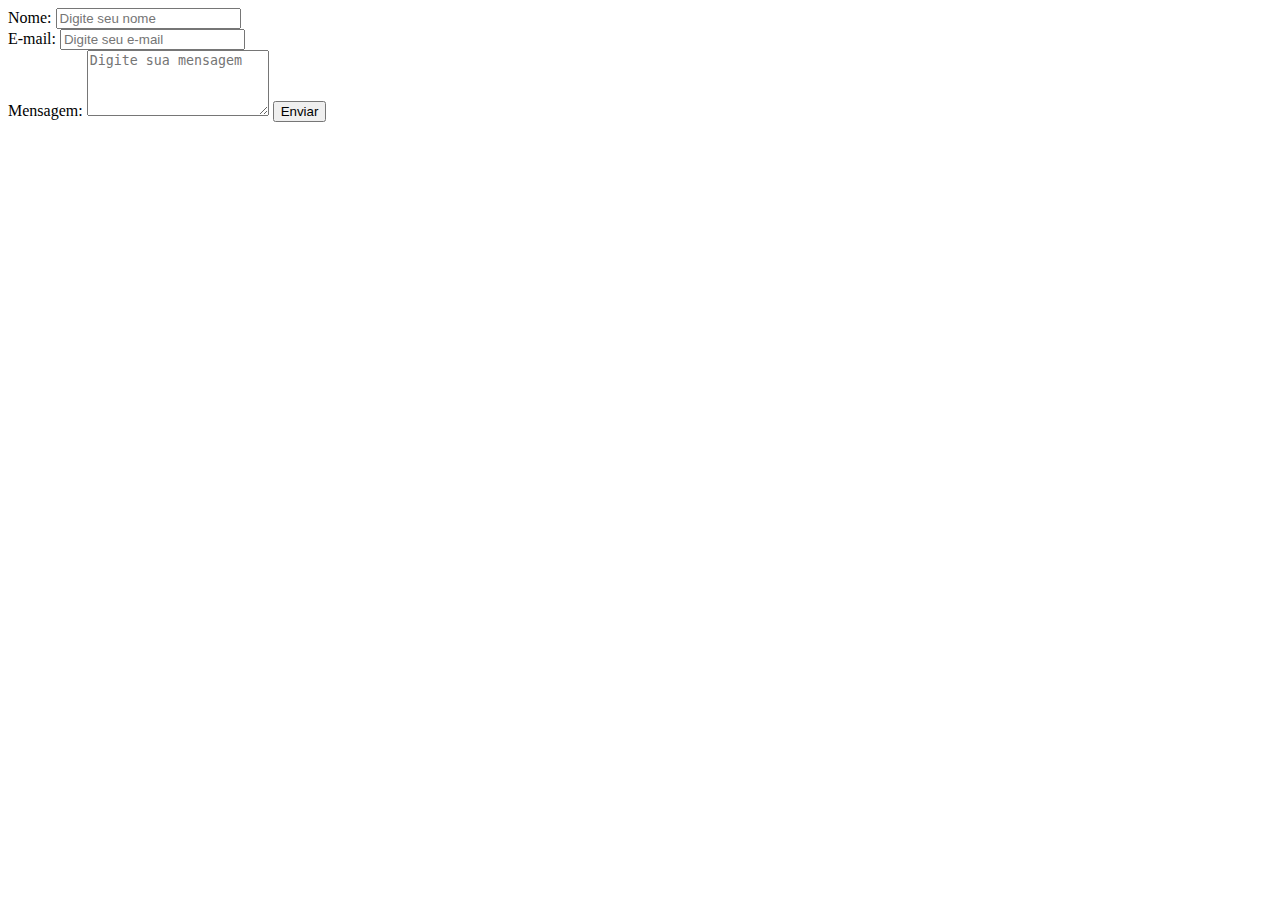
<file: Desafio/DesafioCinco/index.html>
<!DOCTYPE html>
<html lang="en">
<head>
    <meta charset="UTF-8">
    <meta name="viewport" content="width=device-width, initial-scale=1.0">
    <title>Formulário</title>
</head>

<body>
    <form id="feedback-form">
        <label for="nome">Nome:</label>
        <input type="text" id="nome" placeholder="Digite seu nome"><br>

        <label for="email">E-mail:</label>
        <input type="email" id="email" placeholder="Digite seu e-mail"><br>

        <label for="mensagem">Mensagem:</label>
        <textarea id="mensagem" rows="4" placeholder="Digite sua mensagem"></textarea>

        <button type="button" id="enviar-btn">Enviar</button>
        <div id="feedback" class="feedback"></div>
    </form>
</body>
<script src="script.js"></script>
</html>
</file>
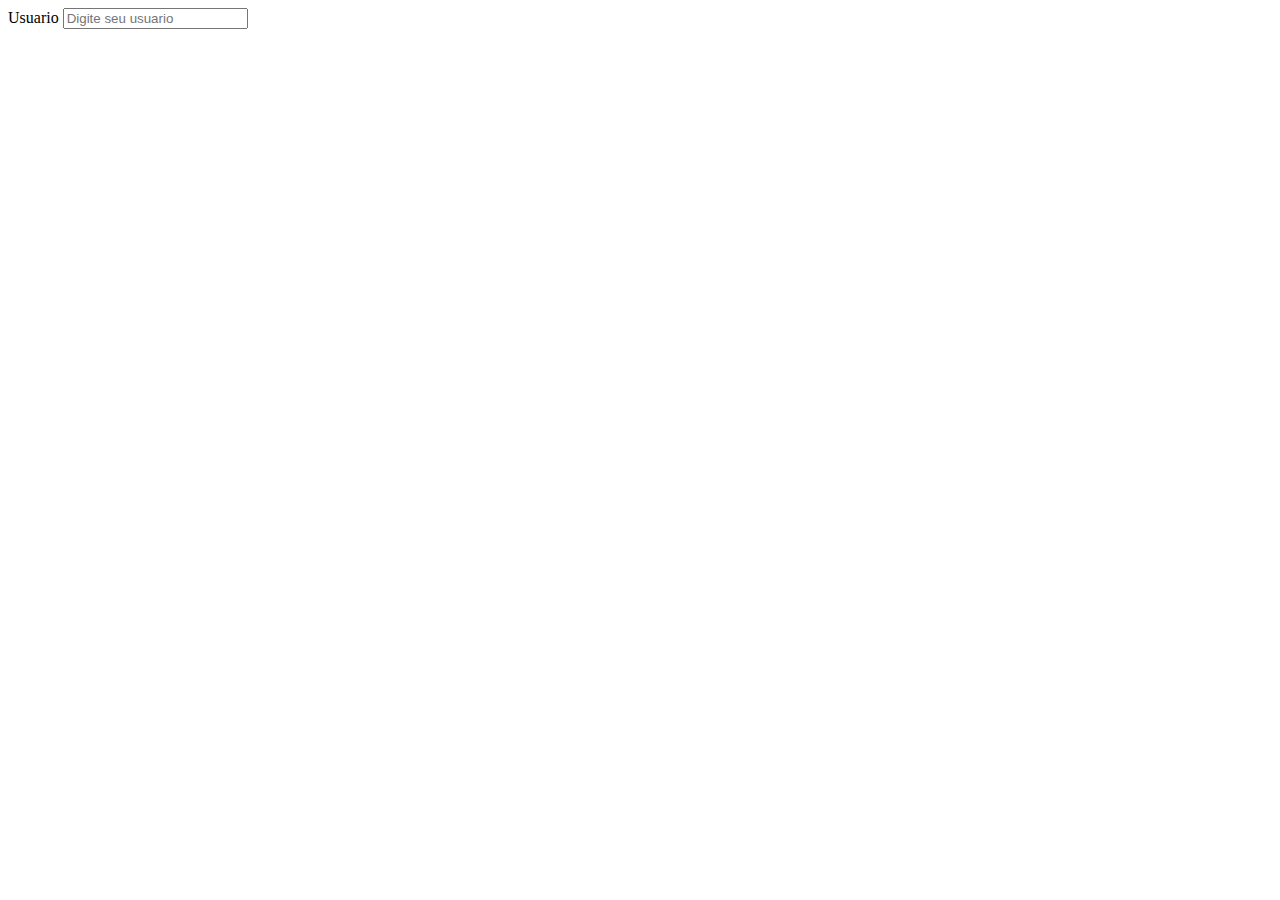
<file: Desafio/DesafioDois/index.html>
<!DOCTYPE html>
<html lang="en">
<head>
    <meta charset="UTF-8">
    <meta name="viewport" content="width=device-width, initial-scale=1.0">
    <title>Games</title>
</head>
<style>
        #login-feedback {
            margin-top: 10px;
            font-weight: bold;
        }
    </style>
<body>
    <form id="formulario-cadastro">
        <label for="usuario-input">Usuario</label> 
        <input type="text" id="usuario-input" placeholder="Digite seu usuario">
        <div id="usuario-feedback"></div>
    </form>
    <script src="script.js"></script>
</body>
</html>
</file>
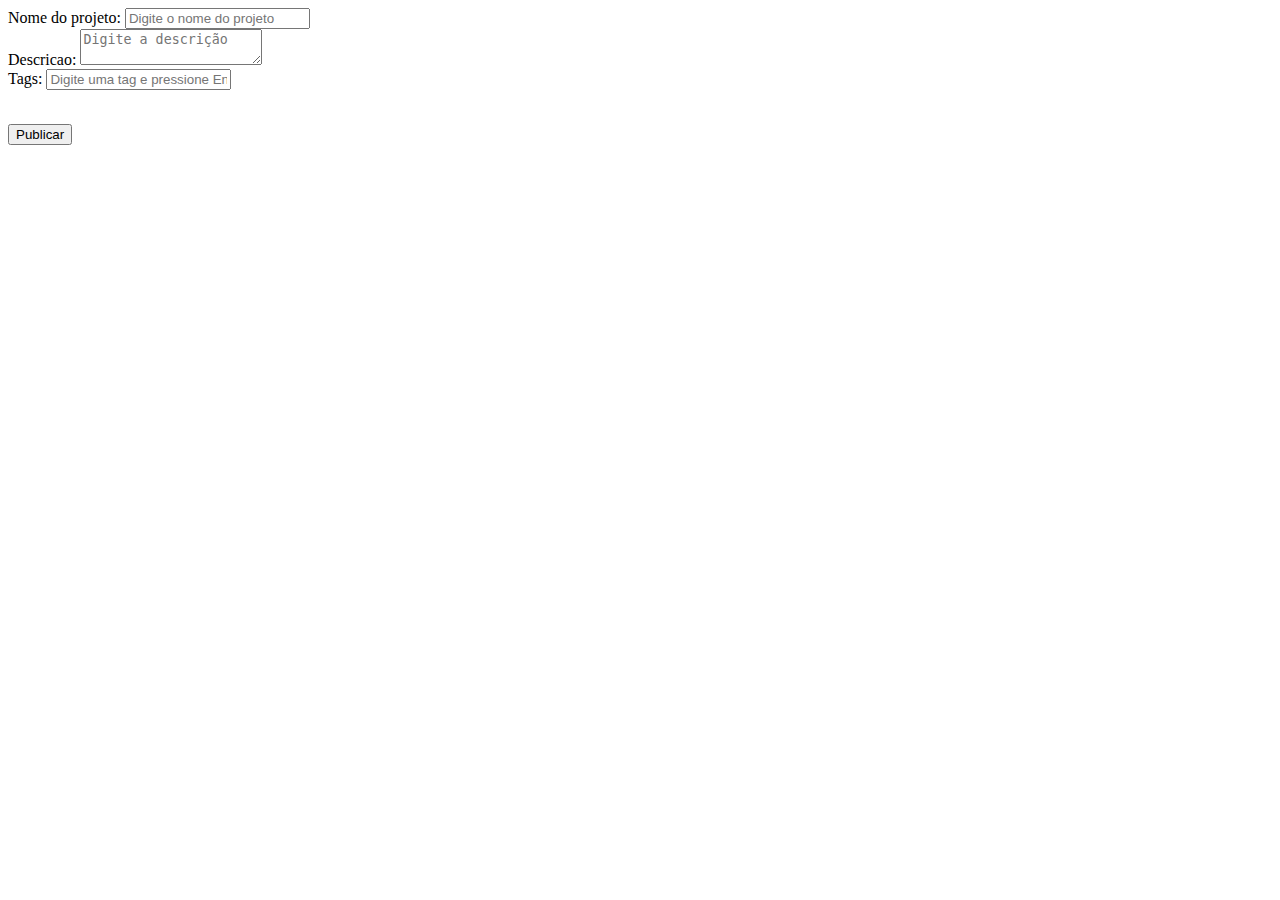
<file: Desafio/DesafioTres/index.html>
<!DOCTYPE html>
<html lang="en">
<head>
    <meta charset="UTF-8">
    <meta name="viewport" content="width=device-width, initial-scale=1.0">
    <title>Formulário</title>
</head>

<body>
    <form id="projeto-form">
        <label for="nome-projeto">Nome do projeto:</label>
        <input type="text" id="nome-projeto" placeholder="Digite o nome do projeto"><br>

        <label for="descricao-projeto">Descricao:</label>
        <textarea id="descricao-projeto" placeholder="Digite a descrição"></textarea><br>

        <label for="tags-input">Tags:</label>
        <input type="text" id="tag-input" placeholder="Digite uma tag e pressione Enter">
        <ul id="lista-tags"></ul><br>

        <button type="button" id="publicar-btn">Publicar</button>
        <div id="feedback" class="feedback"></div>
    </form>
</body>
<script src="script.js"></script>
</html>
</file>
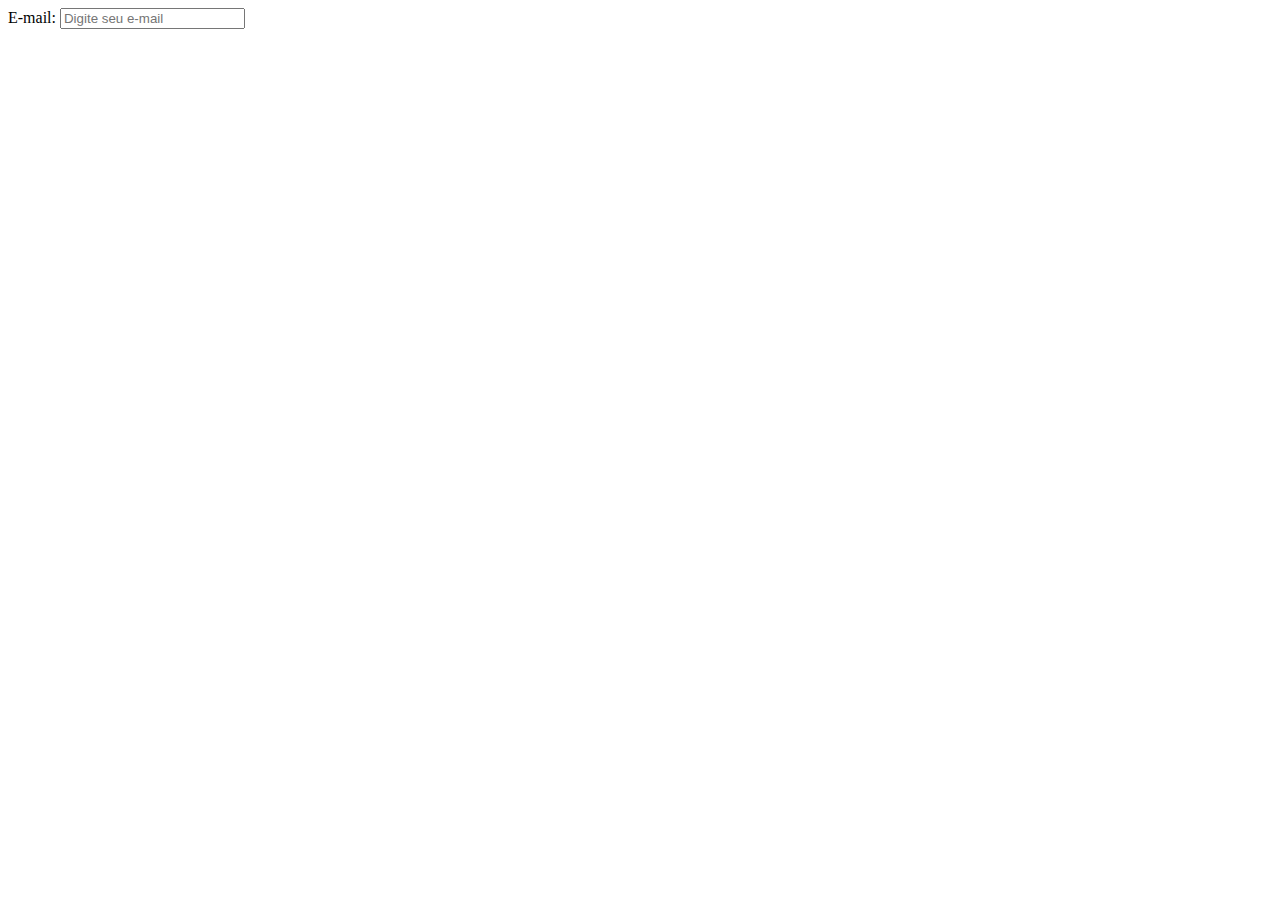
<file: Desafio/DesafioUm/index.html>
<!DOCTYPE html>
<html lang="pt-BR">
<head>
    <meta charset="UTF-8">
    <meta name="viewport" content="width=device-width, initial-scale=1.0">
    <title>Verificação de E-mail</title>
    <style>
        #email-feedback {
            margin-top: 10px;
            font-weight: bold;
        }
    </style>
</head>
<body>
    <form id="cadastro-form">
        <label for="email-input">E-mail:</label>
        <input type="email" id="email-input" placeholder="Digite seu e-mail">
        <div id="email-feedback"></div>
    </form>
    <script src="script.js"></script>
</body>
</html>
</file>
